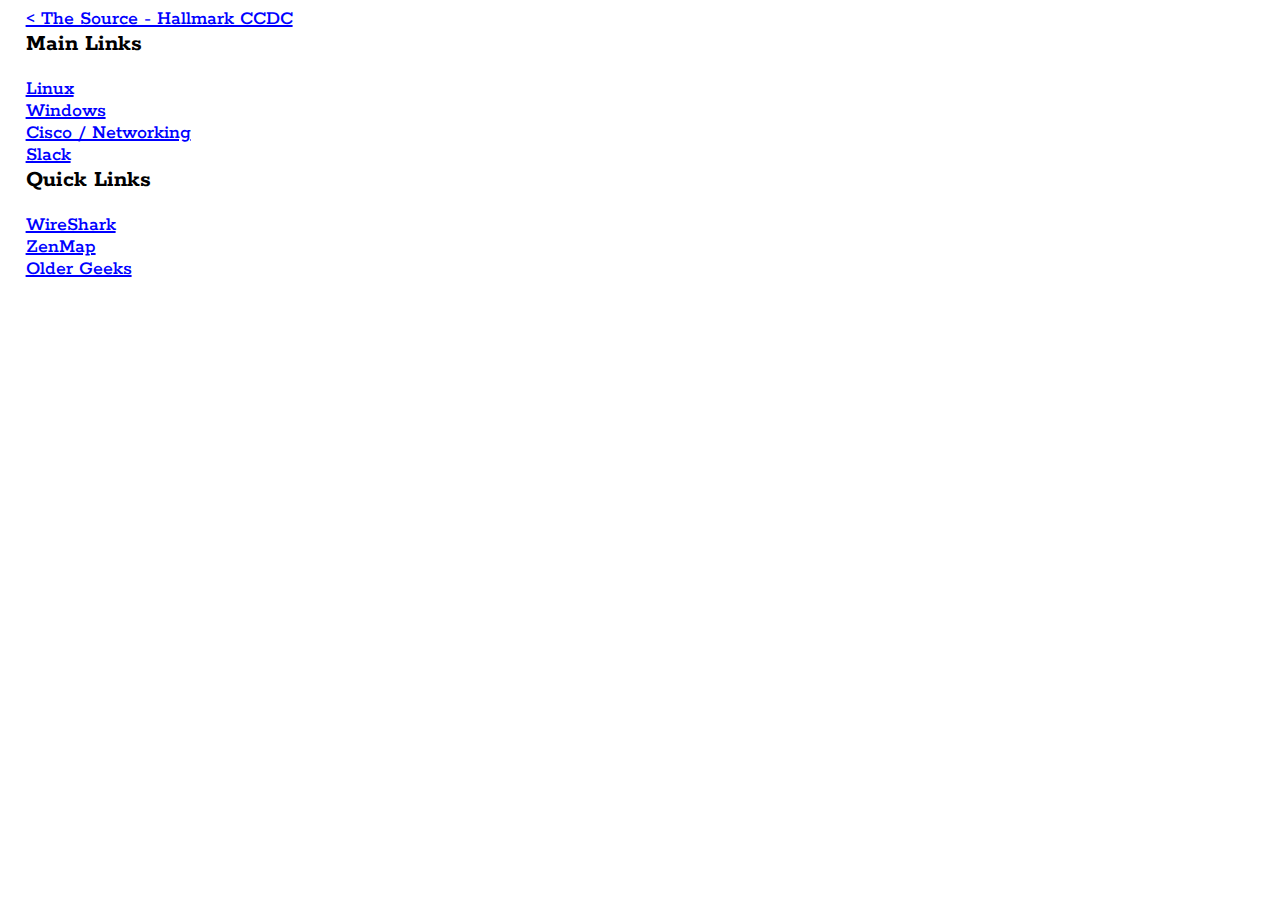
<file: website/index.html>
<!DOCTYPE HTML5>
<html>
  <head>
    <title>Hallmark CCDC</title>
    <link rel='stylesheet' type='text/css' href='style.css' />
    <link href='https://fonts.googleapis.com/css?family=Rokkitt' rel='stylesheet' type='text/css'>
  </head>
  <body>
    <a href='index.html' class='homebutton'>< The Source - Hallmark CCDC</a>
    <!--Main Links-->
    <div class='MainLinks'>
      <h2>Main Links</h2>
      <a href='linux.html'>Linux</a>
      <a href='windows.html'>Windows</a>
      <a href='cisco.html'>Cisco / Networking</a>
      <a href='https://hallmarkccdc.slack.com/messages/general/' target='_blank'>Slack</a>
    </div>
    <!--Quick Links-->
    <div class='QuickLinks'>
      <h2>Quick Links</h2>
      <a href='https://www.wireshark.org/download.html' target='_blank'> WireShark</a>
      <a href='https://nmap.org/dist/nmap-7.01-setup.exe' target='_blank'>ZenMap</a>
      <a href='https://www.oldergeeks.com' target='_blank'>Older Geeks</a>
    </div>
  </body>
<html>
</file>
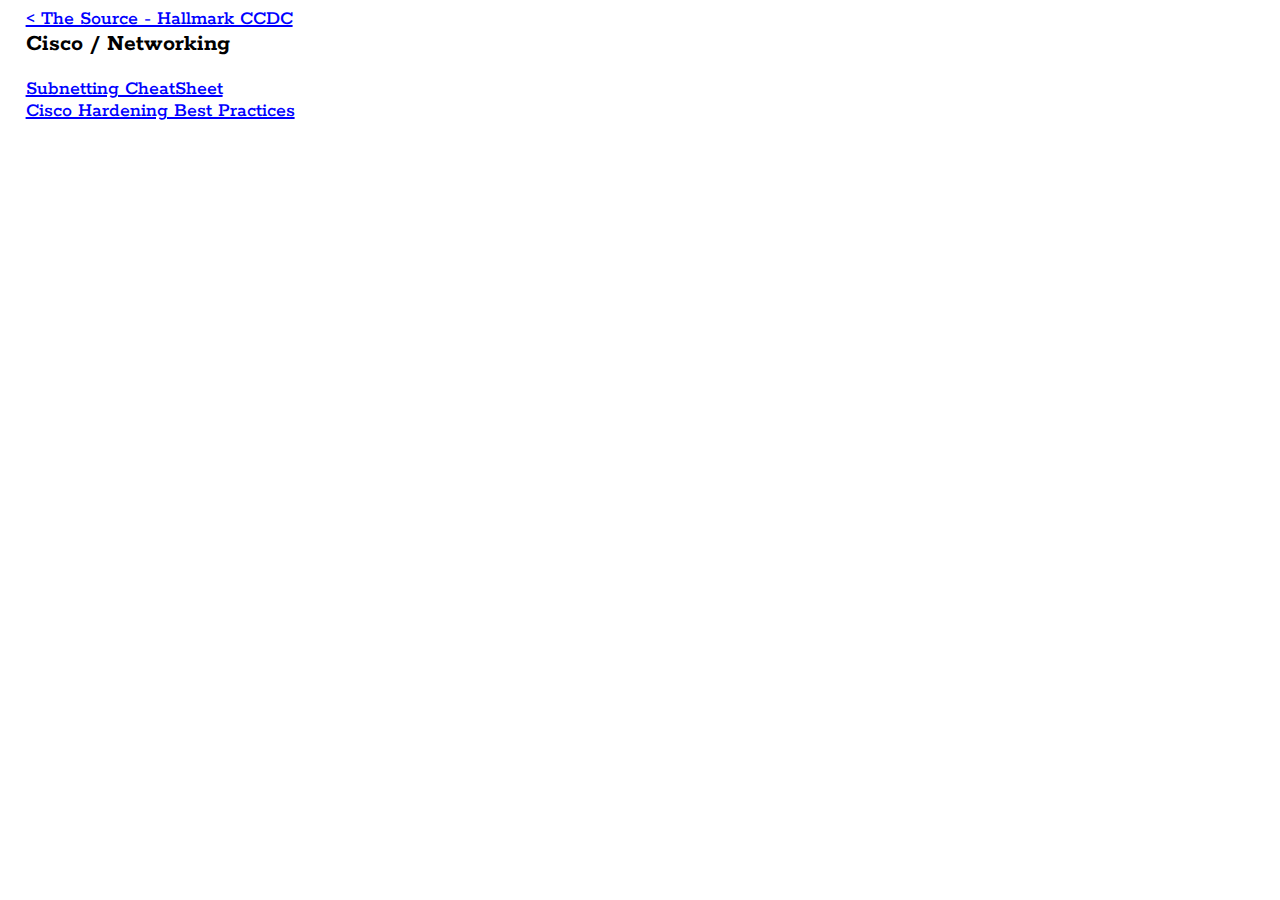
<file: website/cisco.html>
<!DOCTYPE HTML5>
<html>
  <head>
    <title>CCDC Cisco</title>
    <link rel='stylesheet' type='text/css' href='style.css' />
    <link href='https://fonts.googleapis.com/css?family=Rokkitt' rel='stylesheet' type='text/css'>
  </head>
  <body>
    <a href='index.html' class='homebutton'>< The Source - Hallmark CCDC</a>
    <div class='Cisco'>
      <h2>Cisco / Networking</h2>
      <a href='http://subnettingpractice.com/cheatsheet.html' target='_blank'>Subnetting CheatSheet</a>
      <a href='http://blogs.cisco.com/security/best-practices-device-hardening-and-recommendations' target='_blank'>Cisco Hardening Best Practices</a>
    </div>
  </body>
</html>
</file>
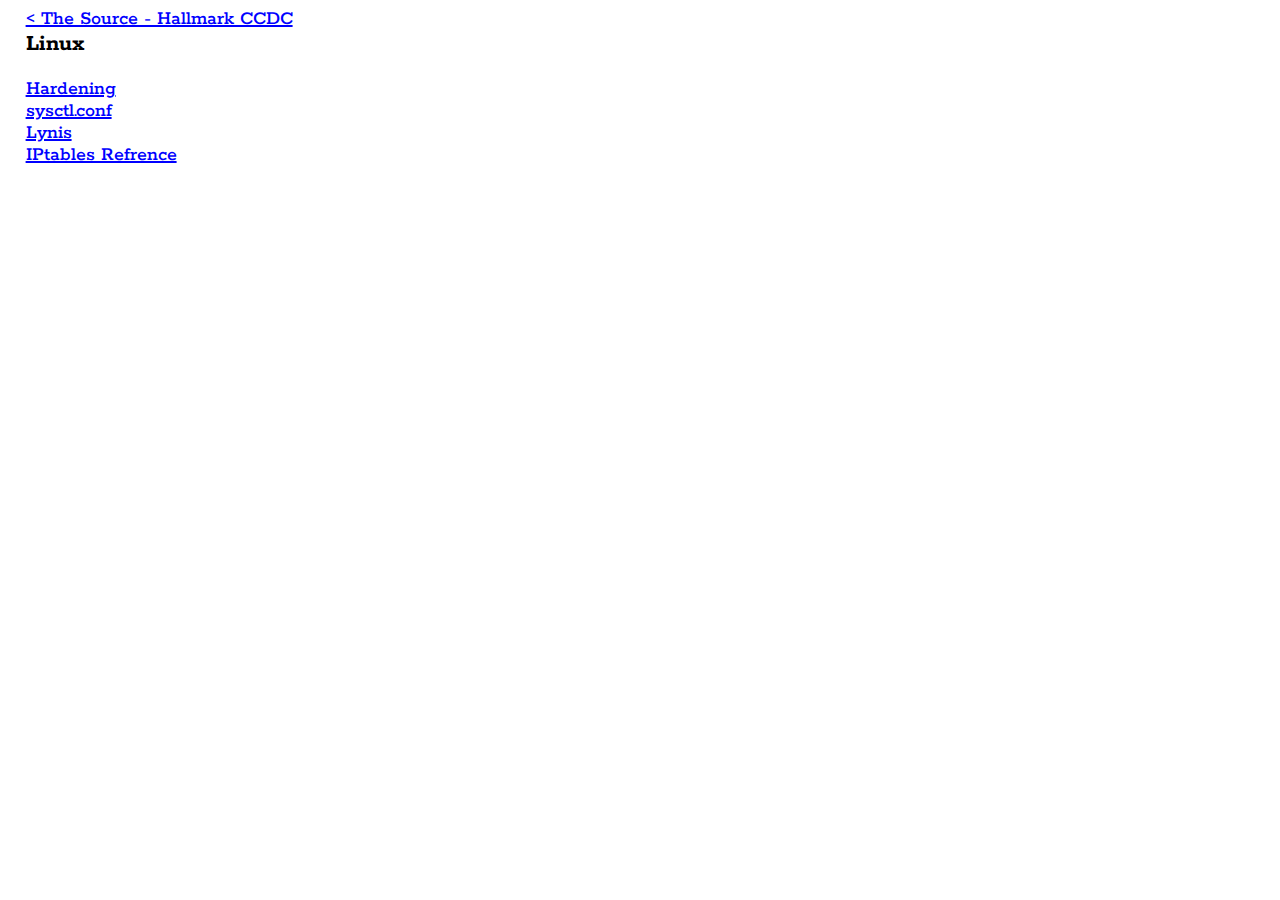
<file: website/linux.html>
<!DOCTYPE HTML5>
<html>
  <head>
    <title>CCDC Linux</title>
    <link rel='stylesheet' type='text/css' href='style.css' />
    <link href='https://fonts.googleapis.com/css?family=Rokkitt' rel='stylesheet' type='text/css'>
  </head>
  <body>
    <a href='index.html' class='homebutton'>< The Source - Hallmark CCDC</a>
    <div class='linux'>
      <h2>Linux</h2>
      <a href='https://www.thefanclub.co.za/how-to/how-secure-ubuntu-1204-lts-server-part-1-basics' target='_blank'>Hardening</a>
      <a href='sysctl.txt'>sysctl.conf</a>
      <a href='https://cisofy.com/lynis/' target='_blank'>Lynis</a>
      <a href='http://crm.vpscheap.net/knowledgebase.php?action=displayarticle&id=29' target='_blank'>IPtables Refrence</a>
    </div>
  </body>
</html>
</file>
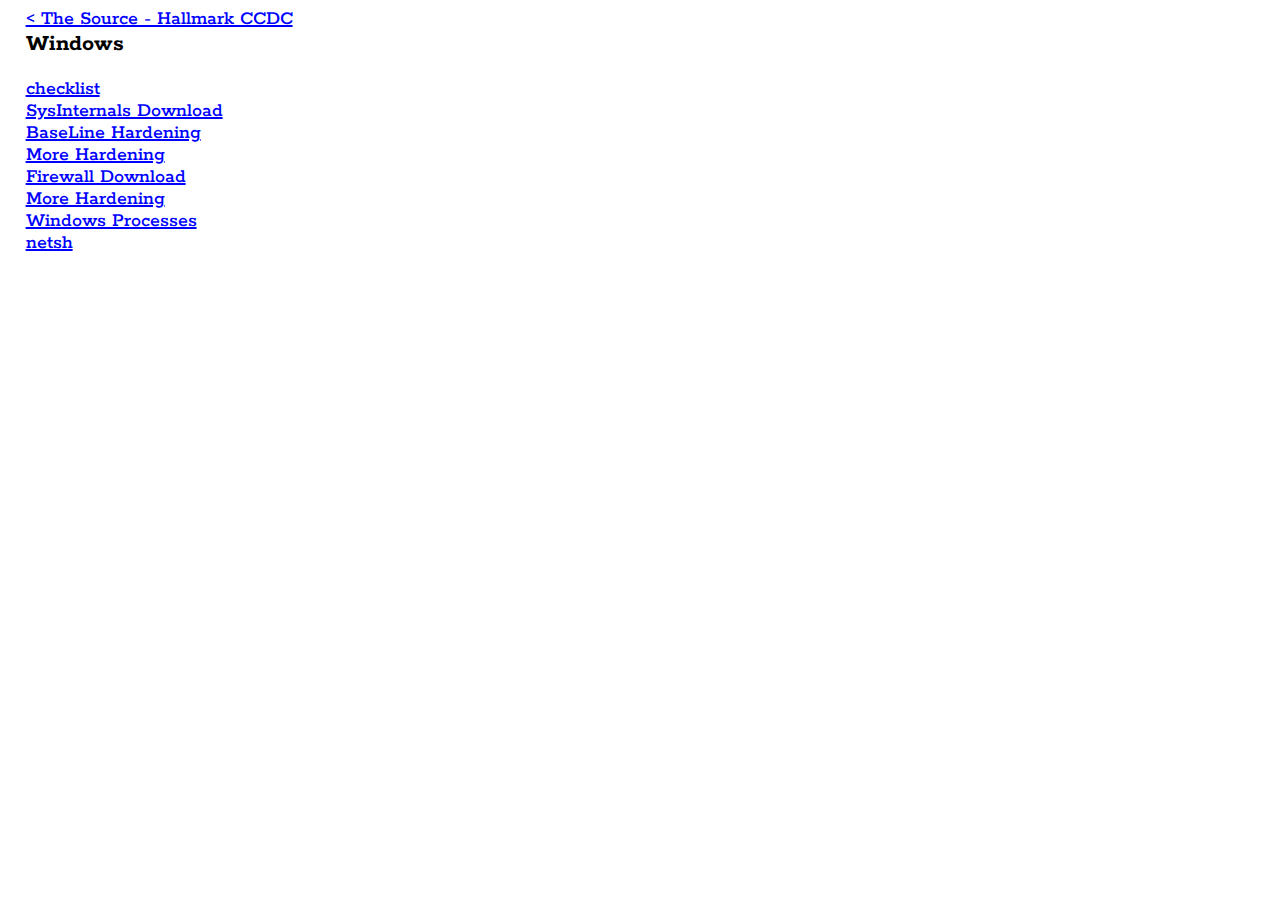
<file: website/windows.html>
<!DOCTYPE HTML5>
<html>
  <head>
      <title>CCDC Windows</title>
      <link rel='stylesheet' type='text/css' href='style.css' />
      <link href='https://fonts.googleapis.com/css?family=Rokkitt' rel='stylesheet' type='text/css'>
  </head>
  <body>
    <a href='index.html' class='homebutton'>< The Source - Hallmark CCDC</a>
    <div class='Windows'>
      <h2>Windows</h2>
      <!-- Checklist -->
      <a href='windowschecklist.txt' target='_blank'>checklist</a>
      <a href='https://technet.microsoft.com/en-us/sysinternals/bb842062.aspx' target='_blank'>SysInternals Download</a>
      <a href='https://technet.microsoft.com/en-us/library/cc526440.aspx' target='_blank'>BaseLine Hardening</a>
      <a href='https://technet.microsoft.com/en-us/security/jj720323.aspx' target='_blank'>More Hardening</a>
      <a href='https://sourceforge.net/projects/wipfw/files/GUI%20frontend/beta/' target='_blank'>Firewall Download</a>
      <a href='http://infosecawareness.in/sysadmin/Windows-2008-Hardening.pdf' target='_blank'>More Hardening</a>
      <a href='http://sysforensics.org/2014/01/know-your-windows-processes/' target='_blank'>Windows Processes</a>
      <a href='netsh.txt'>netsh</a>
    </div>
  </body>
</html>
</file>
<file: website/style.css>
* * {
    display: table;
  }

  head * {
    display: none;
  }

  body {
    margin-left: 2vw;
    font-family: 'Rokkitt';
  }

  a {
    /*text-decoration: none;*/
    color: blue;
    font-size: 20px;
    font-weight: 500;
  }

  a:visited {
    color: blue;
  }

  a:hover {
    color: #1a688d;
  }
</file>
